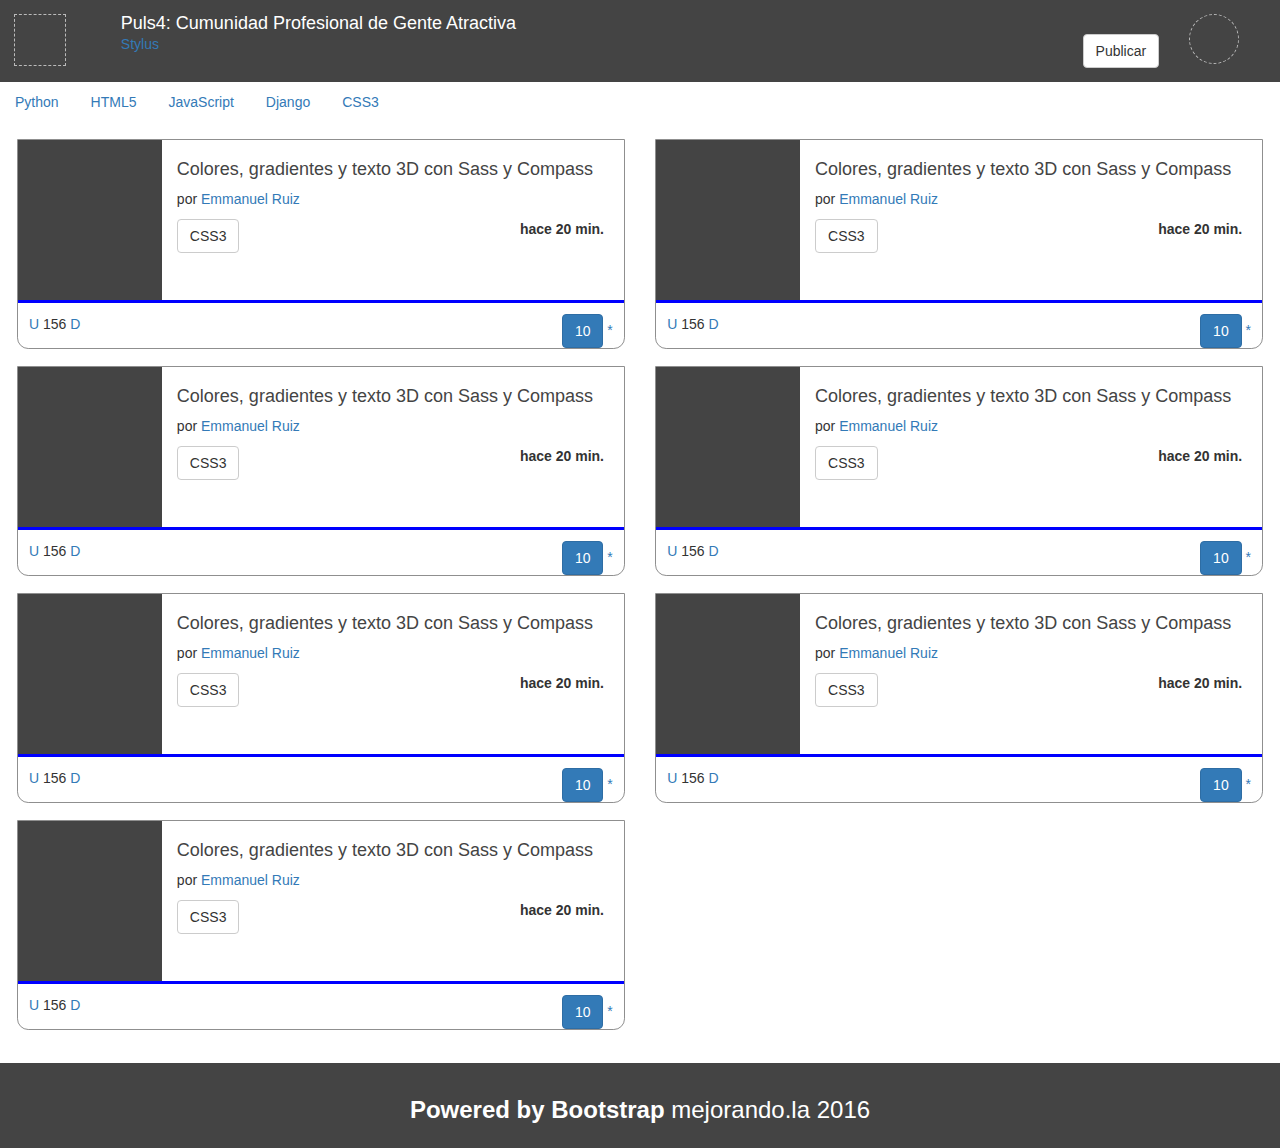
<file: index.html>
<!DOCTYPE html>
<html lang="es">
	<head>
		<meta charset="utf-8" />
		<meta name="viewport" content="width=device-width, initial-scale=1, maximun-scale=1" />
		<title>Puls4: para gente atractiva y millonaria</title>
		<link rel="stylesheet" href="bootstrap.min.css">
		<link rel="stylesheet" href="puls4.css" />
	</head>
	<body>
		<header class="row">
			<div class="logo col-xs-1">
				<figure></figure>
			</div>
			<div class="titular col-xs-10">
				<h1 class="titulo">
					Puls4: Cumunidad Profesional de Gente Atractiva
				</h1>
				<div>
					<a href="#" class="filtro">
						Stylus
					</a>
					<a href="#" class="publicar pull-right btn btn-default">
						Publicar
					</a>
				</div>
			</div>
			<div class="usuario col-xs-1">
				<figure class="avatar">
				</figure>
				<a href="#" class="flechita"></a>
			</div>
		</header>
		<nav>
			<ul class="menu nav nav-pills">
				<li><a href="#">Python</a></li>
				<li><a href="#">HTML5</a></li>
				<li><a href="#">JavaScript</a></li>
				<li><a href="#">Django</a></li>
				<li><a href="#">CSS3</a></li>
			</ul>
		</nav>
		<section class="posts row">
			<div class="col-sm-6">
				<article class="post">
					<div class="descripcion row">
						<figure class="imagen col-xs-3">
						</figure>
						<div class="detalles col-xs-9">
							<h2 class="titulo">
								Colores, gradientes y texto 3D con Sass y Compass 
							</h2>
							<p class="autor">
								por <a href="#">Emmanuel Ruiz</a>
							</p>
							<a href="#" class="tag btn btn-default">CSS3</a>
							<p class="fecha pull-right"><strong>hace 20 min.</strong></p>
						</div>
					</div>
					<div class="acciones">
						<div class="votos pull-left">
							<a href="#" class="up">U</a>
							<span class="total">156</span>
							<a href="#" class="down">D</a>
						</div>
						<div class="datos pull-right">
							<a href="#" class="comentarios btn btn-primary">10</a>
							<a href="#" class="estrellita">*</a>
						</div>
					</div>
				</article>
			</div>
			<div class="col-sm-6">
				<article class="post">
					<div class="descripcion row">
						<figure class="imagen col-xs-3">
						</figure>
						<div class="detalles col-xs-9">
							<h2 class="titulo">
								Colores, gradientes y texto 3D con Sass y Compass 
							</h2>
							<p class="autor">
								por <a href="#">Emmanuel Ruiz</a>
							</p>
							<a href="#" class="tag btn btn-default">CSS3</a>
							<p class="fecha pull-right"><strong>hace 20 min.</strong></p>
						</div>
					</div>
					<div class="acciones">
						<div class="votos pull-left">
							<a href="#" class="up">U</a>
							<span class="total">156</span>
							<a href="#" class="down">D</a>
						</div>
						<div class="datos pull-right">
							<a href="#" class="comentarios btn btn-primary">10</a>
							<a href="#" class="estrellita">*</a>
						</div>
					</div>
				</article>
			</div>
			<div class="col-sm-6">
				<article class="post">
					<div class="descripcion row">
						<figure class="imagen col-xs-3">
						</figure>
						<div class="detalles col-xs-9">
							<h2 class="titulo">
								Colores, gradientes y texto 3D con Sass y Compass 
							</h2>
							<p class="autor">
								por <a href="#">Emmanuel Ruiz</a>
							</p>
							<a href="#" class="tag btn btn-default">CSS3</a>
							<p class="fecha pull-right"><strong>hace 20 min.</strong></p>
						</div>
					</div>
					<div class="acciones">
						<div class="votos pull-left">
							<a href="#" class="up">U</a>
							<span class="total">156</span>
							<a href="#" class="down">D</a>
						</div>
						<div class="datos pull-right">
							<a href="#" class="comentarios btn btn-primary">10</a>
							<a href="#" class="estrellita">*</a>
						</div>
					</div>
				</article>
			</div>
			<div class="col-sm-6">
				<article class="post">
					<div class="descripcion row">
						<figure class="imagen col-xs-3">
						</figure>
						<div class="detalles col-xs-9">
							<h2 class="titulo">
								Colores, gradientes y texto 3D con Sass y Compass 
							</h2>
							<p class="autor">
								por <a href="#">Emmanuel Ruiz</a>
							</p>
							<a href="#" class="tag btn btn-default">CSS3</a>
							<p class="fecha pull-right"><strong>hace 20 min.</strong></p>
						</div>
					</div>
					<div class="acciones">
						<div class="votos pull-left">
							<a href="#" class="up">U</a>
							<span class="total">156</span>
							<a href="#" class="down">D</a>
						</div>
						<div class="datos pull-right">
							<a href="#" class="comentarios btn btn-primary">10</a>
							<a href="#" class="estrellita">*</a>
						</div>
					</div>
				</article>
			</div>
			<div class="col-sm-6">
				<article class="post">
					<div class="descripcion row">
						<figure class="imagen col-xs-3">
						</figure>
						<div class="detalles col-xs-9">
							<h2 class="titulo">
								Colores, gradientes y texto 3D con Sass y Compass 
							</h2>
							<p class="autor">
								por <a href="#">Emmanuel Ruiz</a>
							</p>
							<a href="#" class="tag btn btn-default">CSS3</a>
							<p class="fecha pull-right"><strong>hace 20 min.</strong></p>
						</div>
					</div>
					<div class="acciones">
						<div class="votos pull-left">
							<a href="#" class="up">U</a>
							<span class="total">156</span>
							<a href="#" class="down">D</a>
						</div>
						<div class="datos pull-right">
							<a href="#" class="comentarios btn btn-primary">10</a>
							<a href="#" class="estrellita">*</a>
						</div>
					</div>
				</article>
			</div>
			<div class="col-sm-6">
				<article class="post">
					<div class="descripcion row">
						<figure class="imagen col-xs-3">
						</figure>
						<div class="detalles col-xs-9">
							<h2 class="titulo">
								Colores, gradientes y texto 3D con Sass y Compass 
							</h2>
							<p class="autor">
								por <a href="#">Emmanuel Ruiz</a>
							</p>
							<a href="#" class="tag btn btn-default">CSS3</a>
							<p class="fecha pull-right"><strong>hace 20 min.</strong></p>
						</div>
					</div>
					<div class="acciones">
						<div class="votos pull-left">
							<a href="#" class="up">U</a>
							<span class="total">156</span>
							<a href="#" class="down">D</a>
						</div>
						<div class="datos pull-right">
							<a href="#" class="comentarios btn btn-primary">10</a>
							<a href="#" class="estrellita">*</a>
						</div>
					</div>
				</article>
			</div>
			<div class="col-sm-6">
				<article class="post">
					<div class="descripcion row">
						<figure class="imagen col-xs-3">
						</figure>
						<div class="detalles col-xs-9">
							<h2 class="titulo">
								Colores, gradientes y texto 3D con Sass y Compass 
							</h2>
							<p class="autor">
								por <a href="#">Emmanuel Ruiz</a>
							</p>
							<a href="#" class="tag btn btn-default">CSS3</a>
							<p class="fecha pull-right"><strong>hace 20 min.</strong></p>
						</div>
					</div>
					<div class="acciones">
						<div class="votos pull-left">
							<a href="#" class="up">U</a>
							<span class="total">156</span>
							<a href="#" class="down">D</a>
						</div>
						<div class="datos pull-right">
							<a href="#" class="comentarios btn btn-primary">10</a>
							<a href="#" class="estrellita">*</a>
						</div>
					</div>
				</article>
			</div>		
		</section>
		<footer class="text-center">
			<h3>
				<strong>Powered by Bootstrap</strong>
				<span class="mejor">
					mejorando.la 2016
				</span>
			</h3>
		</footer>
		<script>
			var a = 3;
			var b = a + 3;
			if (b > 12) {
				console.log("B es Mayor que 12");
			}
			else {
				console.log("B es Menor que 12");
			}
		</script>
	</body>
</html>
</file>
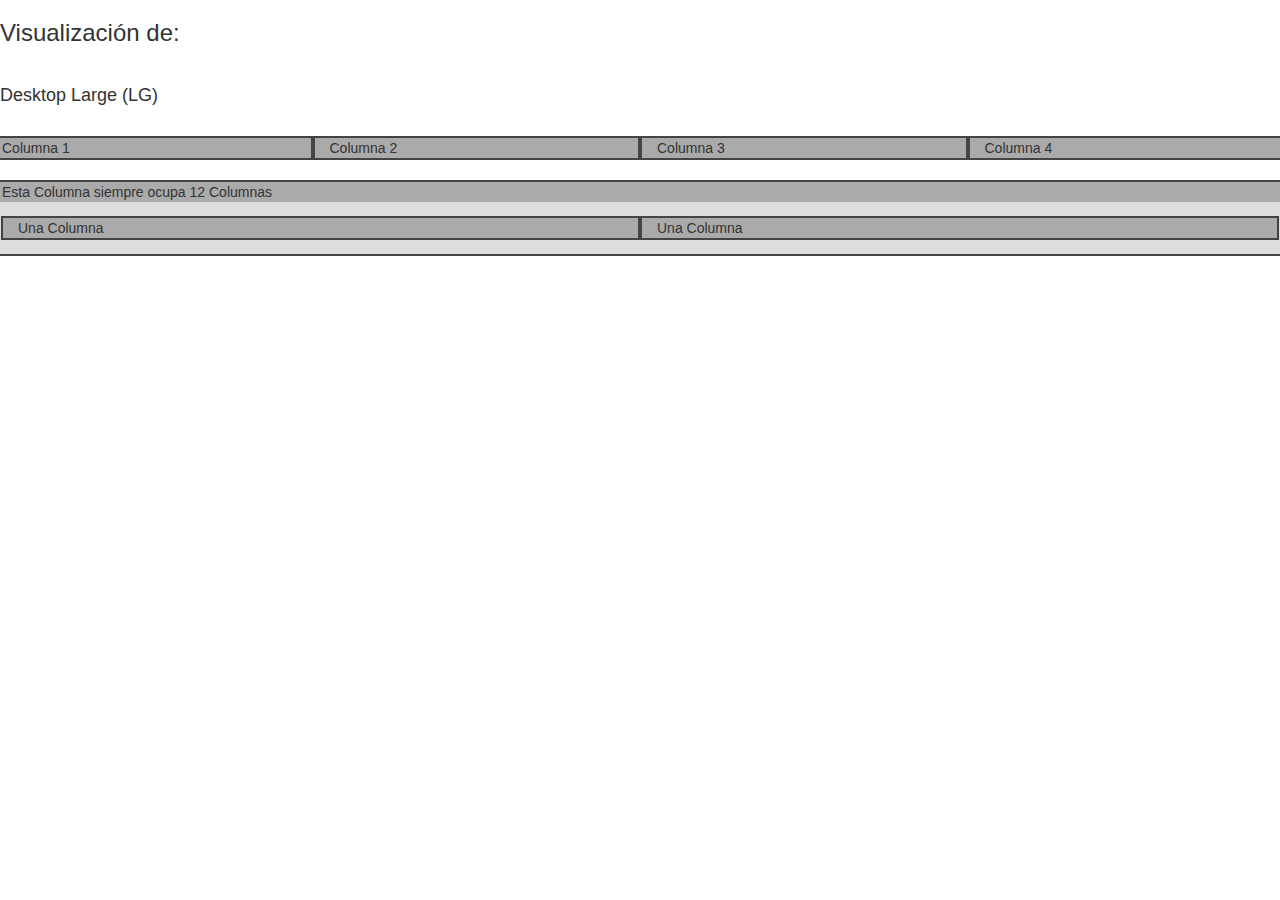
<file: grid.html>
<!DOCTYPE html>
<html lang="es">
	<head>
		<meta charset="UTF-8">
		<meta name="viewport" content="width=device-width, user-scalable=no, initial-scale=1.0, maximum-scale=1.0, minimum-scale=1.0">
		<title>Grid HTML</title>
		<link rel="stylesheet" href="bootstrap.min.css">
		<link rel="stylesheet" href="grid.css">
	</head>
	<body>
		<h3>Visualización de:</h3>
		<br>
		<h4 class="visible-lg">Desktop Large (LG)</h4>
		<h4 class="visible-md">Desktop Medium (MD)</h4>
		<h4 class="visible-sm">Tablets (SM)</h4>
		<h4 class="visible-xs">Phones (XS)</h4>
		<br>
		<div class="contenedor row">
			<div class="col col-lg-3 col-sm-6">Columna 1</div>
			<div class="col col-lg-3 col-sm-6">Columna 2</div>
			<div class="col col-lg-3 col-sm-6">Columna 3</div>
			<div class="col col-lg-3 col-sm-6">Columna 4</div>
		</div>
		<br>
		<div class="contenedor row">
			<div class="col col-xs-12">
				Esta Columna siempre ocupa 12 Columnas
				<div class="row contendor">
					<div class="col col-sm-6">Una Columna</div>
					<div class="col col-sm-6">Una Columna</div>
				</div>
			</div>
		</div>
	</body>
</html>
</file>
<file: puls4.css>
footer {
  background-color: #444;
  color: #fff;
  padding: 1em;
}
header {
  background-color: #444;
  color: #fff;
  padding: 1em;
}
header h1 {
  font-size: 18px;
  font-weight: normal;
  padding: 0;
  margin: 0;
}
header .logo figure {
  border: 1px dashed #bbb;
  height: 52px;
  width: 52px;
}
header .usuario .avatar {
  border: 1px dashed #bbb;
  border-radius: 50%;
  height: 50px;
  width: 50px;
}
section {
  padding: 1.2em;
}
section article {
  border: 1px solid #8f8f8f;
  border-bottom-left-radius: 0.8em;
  border-bottom-right-radius: 0.8em;
  margin-bottom: 1.2em;
  overflow: hidden;
}
section article figure {
  background-color: #444;
  height: 160px;
  width: 120px;
}
section article h2 {
  font-size: 18px;
  color: #444;
}
section article .acciones {
  border-top: 3px solid #00f;
  min-height: 3em;
  padding: 0.8em;
}
section article .fecha {
  position: relative;
  right: 20px;
}
</file>
<file: grid.css>
.contendor {
  background-color: #ddd;
  padding: 1em;
}
.col {
  background-color: #aaa;
  border: 2px solid #444;
}
</file>
